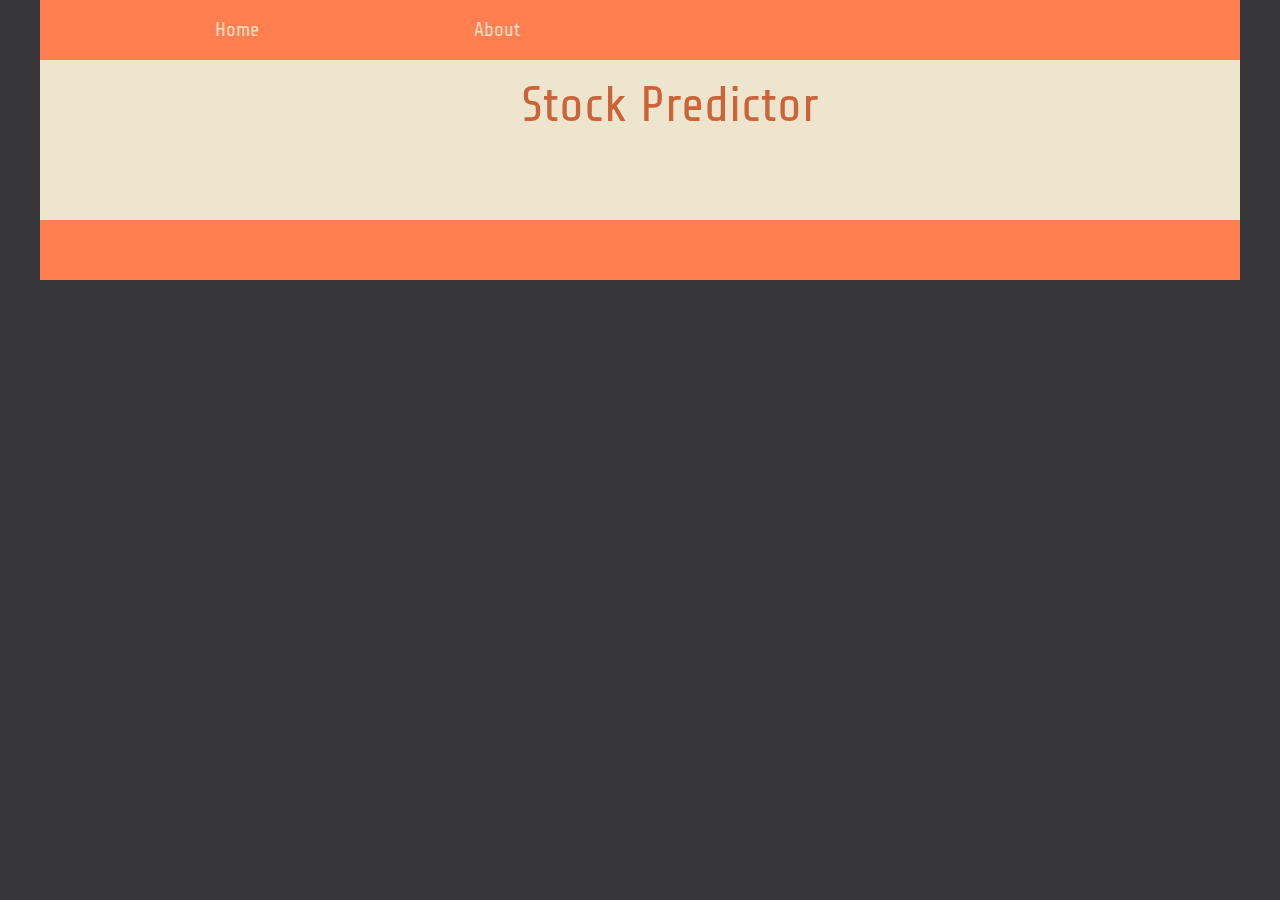
<file: index.html>
<!DOCTYPE html>
<head>
    <meta charset="utf-8">
    <title>Investment and Trading web app</title>
    <!--style and reset reference: 'http://meyerweb.com/eric/tools/css/reset/' -->
    <link href="reset.css" rel="stylesheet" type="text/css">
	<link href="style.css" rel="stylesheet" type="text/css">
	<link href='http://fonts.googleapis.com/css?family=Share+Tech' rel='stylesheet' type='text/css'> 
    <link rel="stylesheet" href="https://maxcdn.bootstrapcdn.com/font-awesome/4.5.0/css/font-awesome.min.css">
</head>

<body>
<div id="container">	

	<div id="nav">
		<ul>
			<li><a href="index.html">Home</a></li>
			<li><a href="about.html">About</a></li>
		</ul>
	</div>
	
	<div id="header">
		<p class="title">Stock Predictor</p>

	</div>
	
	<div class="content">
	
	</div> <!--end of content-->		
	
	
</div>	<!--end of container-->	


<div id="footer"></div>
</body>

</html>
</file>
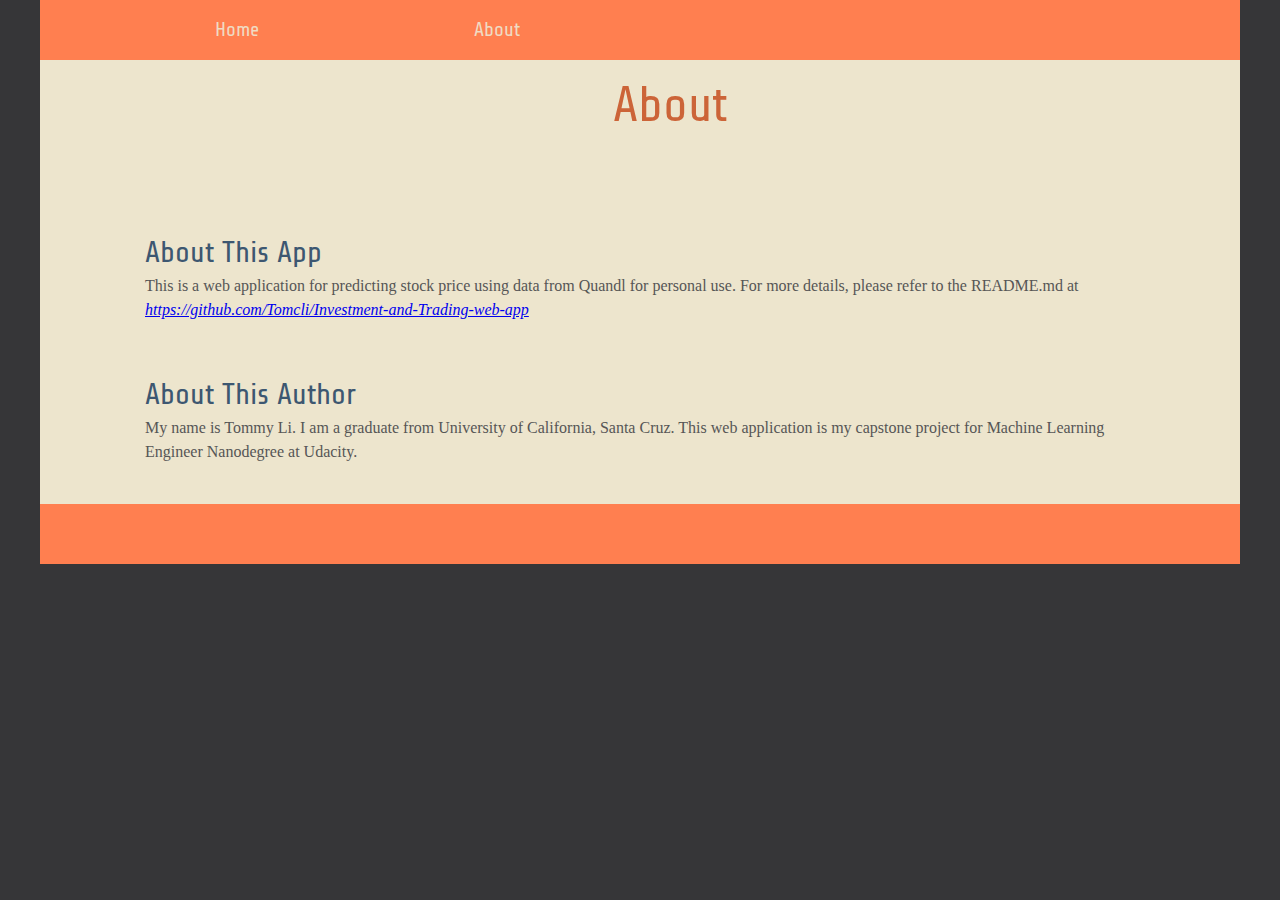
<file: about.html>
<!DOCTYPE html>
<head>
    <meta charset="utf-8">
    <title>Investment and Trading web app</title>
    <!--style and reset reference: 'http://meyerweb.com/eric/tools/css/reset/' -->
    <link href="reset.css" rel="stylesheet" type="text/css">
	<link href="style.css" rel="stylesheet" type="text/css">
	<link href='http://fonts.googleapis.com/css?family=Share+Tech' rel='stylesheet' type='text/css'> 
    <link rel="stylesheet" href="https://maxcdn.bootstrapcdn.com/font-awesome/4.5.0/css/font-awesome.min.css">
</head>

<body>
<div id="container">	

	<div id="nav">
		<ul>
			<li><a href="index.html">Home</a></li>
			<li><a href="about.html">About</a></li>
		</ul>
	</div>
	
	<div id="header">
		<p class="title">About</p>

	</div>
	
	<div class="content">
	<p class="entry-title">About This App</p>
	<p> This is a web application for predicting stock price using data from Quandl for personal use. For more details, please refer to the README.md at <a href="https://github.com/Tomcli/Investment-and-Trading-web-app"><i>https://github.com/Tomcli/Investment-and-Trading-web-app</i></a></p> 

	<p class="entry-title">About This Author</p>
	<p>My name is Tommy Li. I am a graduate from University of California, Santa Cruz. This web application is my capstone project for Machine Learning Engineer Nanodegree at Udacity.</p>
	
	</div> <!--end of content-->		
	
	
</div>	<!--end of container-->	


<div id="footer"></div>
</body>

</html>
</file>
<file: style.css>
body {
	background-color:#363638;
}

/* This sections designates the fonts for the page*/
#header .title,  #header .tagline, #nav, .content p.entry-title, .content p.date {
	font-family: 'Share Tech', sans-serif;
}

.content p  {
	font-family: Tahoma;
}


/*Below deesignates the styles for each of the HTML items */

#container {
	width:1200px;
	margin: 0 auto;
	background-color:#EDE5CD;
	height:100%;
}

#nav {
	width: 1200px;
	margin: 0 auto;
	background-color:#FF7F50;
	height: 60px;
	padding: 0px;
	margin-bottom: 20px;
}

#nav ul {
	list-style:none;
	margin-left:60px;
}

#nav li a {
	float: left;
	color: #F0DBC3;
	font-size: 20px;
	text-decoration:none;
	padding-left: 115px;
	padding-right: 100px;
	margin-top:20px;
}


#header {
	height: 100px;
	text-align: left;
	padding: 0px;
	margin-left:60px;
}

#header .title {
	font-size:50px;
	color:#CC6438;
	text-align: center;
	margin-bottom: 10px;
}

#header .tagline {
	font-size:28px;
	color:#784C3E; 
	margin-bottom:5px;
}

.content {
	width: 1000px;
	margin: 0 auto;
	padding-bottom: 40px;
}

.content p.entry-title {
	font-size: 30px;
	color: #3D5771; 
	margin-bottom: 10px;
	margin-top: 60px;
	margin-left:5px;
}

.content p.date {
	font-size: 20px;
	color: #5B798A; 
	margin-bottom: 20px;
	margin-top: 5px;
	margin-left:5px;
}

.content p {
	font-size:16px;
	line-height: 24px;
	color: #565656;
	margin-left: 5px;
	margin-right: 20px;
}

.content i {
    font-style: italic;
} 

.content img.displayed {
	position:relative;
	margin-top: 20px;	
}

#footer {
	margin: 0 auto;
	height: 60px;
	width: 1200px;
	background-color:#FF7F50;
}
</file>
